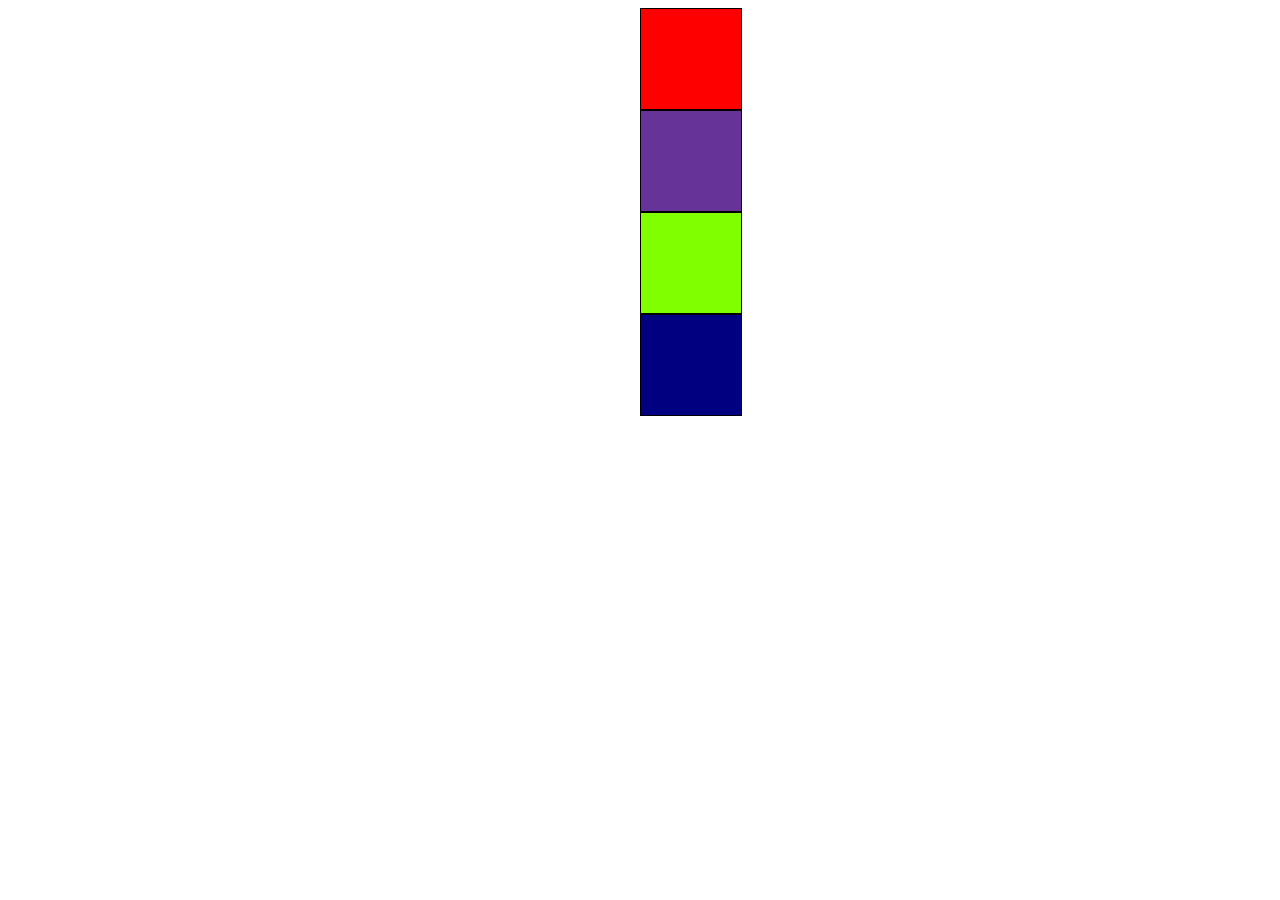
<file: 3CAJAALCENTRO/index.html>
<!DOCTYPE html>
<html lang="en">
<head>
    <meta charset="UTF-8">
    <meta name="viewport" content="width=device-width, initial-scale=1.0">
    <link rel="stylesheet" href="style.css">
    <title>Document</title>
</head>
<body>
    
    <section id="padre3">
        <div class="caja" id="caja01"></div>
        <div class="caja" id="caja02"></div>
        <div class="caja" id="caja03"></div>
        <div class="caja" id="caja04"></div>
        </section>

</body>
</html>
</file>
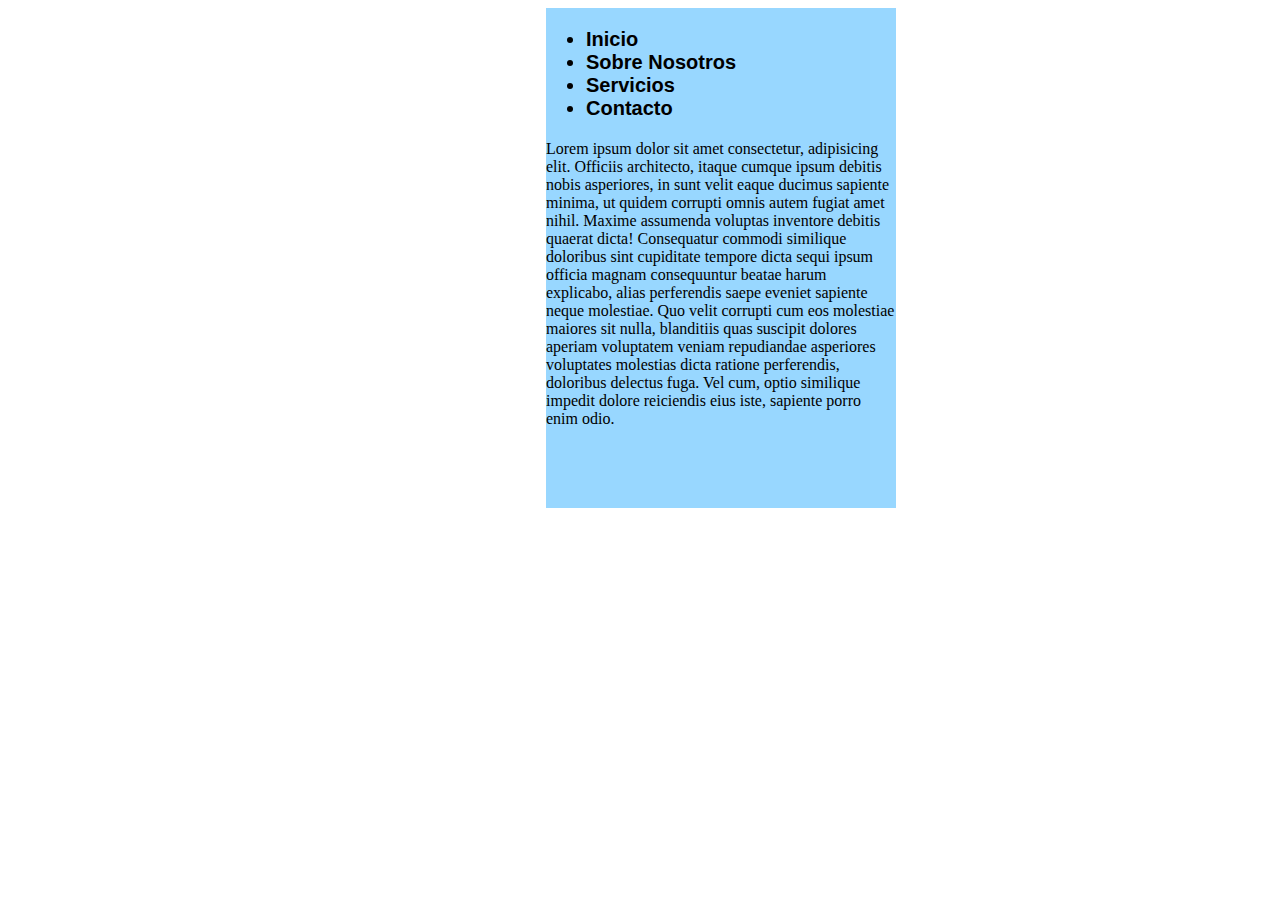
<file: BARRALATERAL/index.html>
<!DOCTYPE html>
<html lang="en">
<head>
    <meta charset="UTF-8">
    <meta name="viewport" content="width=device-width, initial-scale=1.0">
    <link rel="stylesheet" href="style.css">
    <title>Document</title>
</head>
<body>
    
    <section class="seccion-secundario" id="seccionBarraLateral">
        <div>
            <aside> <ul class="intemn" id="itemBarraLateral">
                <li> <b>Inicio</b></li> 
                <li><b>Sobre Nosotros</b></li>
                <li><b>Servicios</b></li>
                <li><b>Contacto</b></li>
            </ul>
                Lorem ipsum dolor sit amet consectetur, adipisicing elit. Officiis architecto, itaque cumque ipsum debitis nobis asperiores, in sunt velit eaque ducimus sapiente minima, ut quidem corrupti omnis autem fugiat amet nihil. Maxime assumenda voluptas inventore debitis quaerat dicta! Consequatur commodi similique doloribus sint cupiditate tempore dicta sequi ipsum officia magnam consequuntur beatae harum explicabo, alias perferendis saepe eveniet sapiente neque molestiae. Quo velit corrupti cum eos molestiae maiores sit nulla, blanditiis quas suscipit dolores aperiam voluptatem veniam repudiandae asperiores voluptates molestias dicta ratione perferendis, doloribus delectus fuga. Vel cum, optio similique impedit dolore reiciendis eius iste, sapiente porro enim odio.


            </aside>




</body>
</html>
</file>
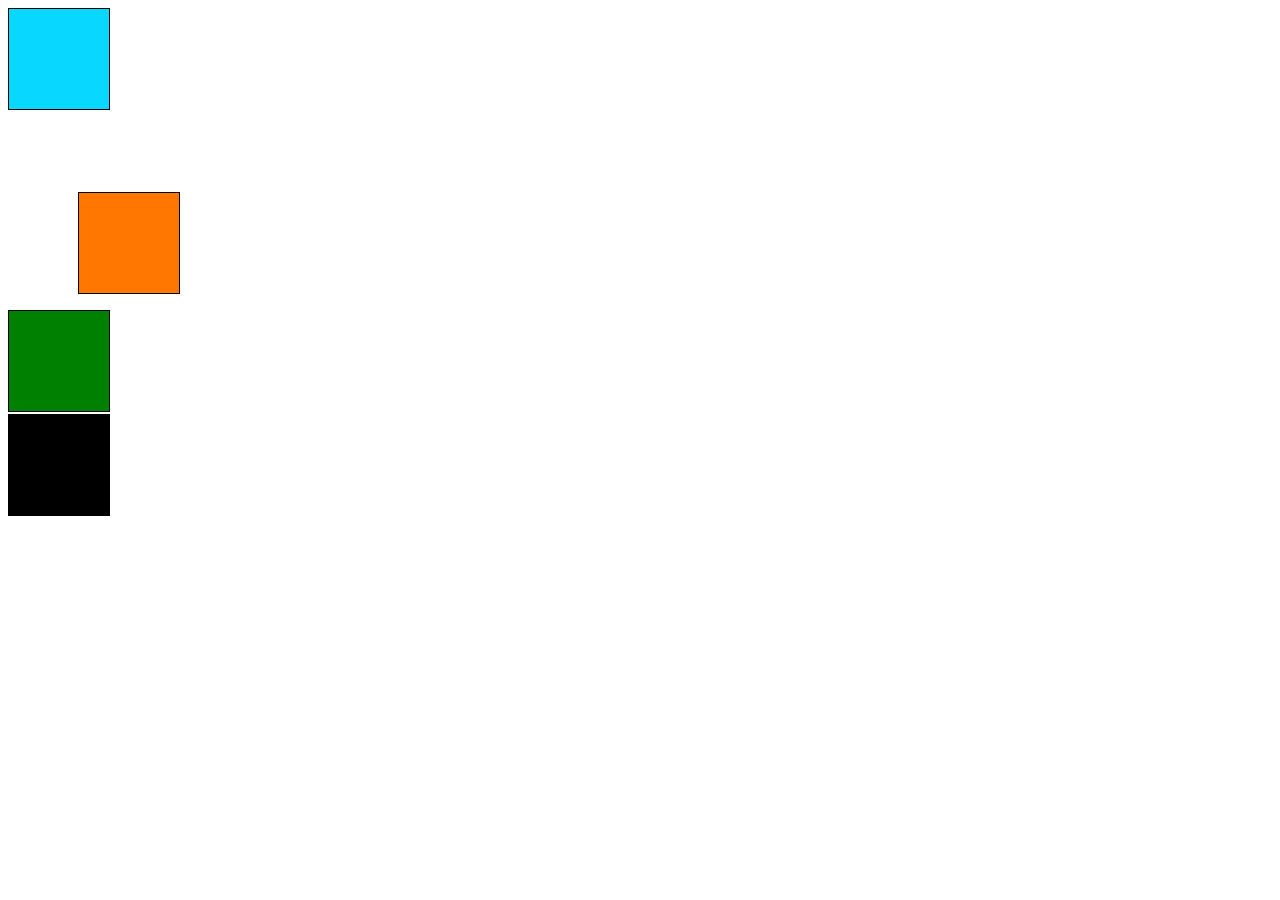
<file: CAJA2/index.html>
<!DOCTYPE html>
<html lang="en">
<head>
    <meta charset="UTF-8">
    <meta name="viewport" content="width=device-width, initial-scale=1.0">
    <link rel="stylesheet" href="style.css">
    <title>Document</title>
</head>
<body>
    
    <section id="padre">
        <div class="caja" id="caja1"></div>
        <div class="caja" id="caja2"></div>
        <div  class="caja"id="caja3"></div>
        <div class="caja" id="caja4"></div>
        </section>
</div>
</section>


</body>
</html>
</file>
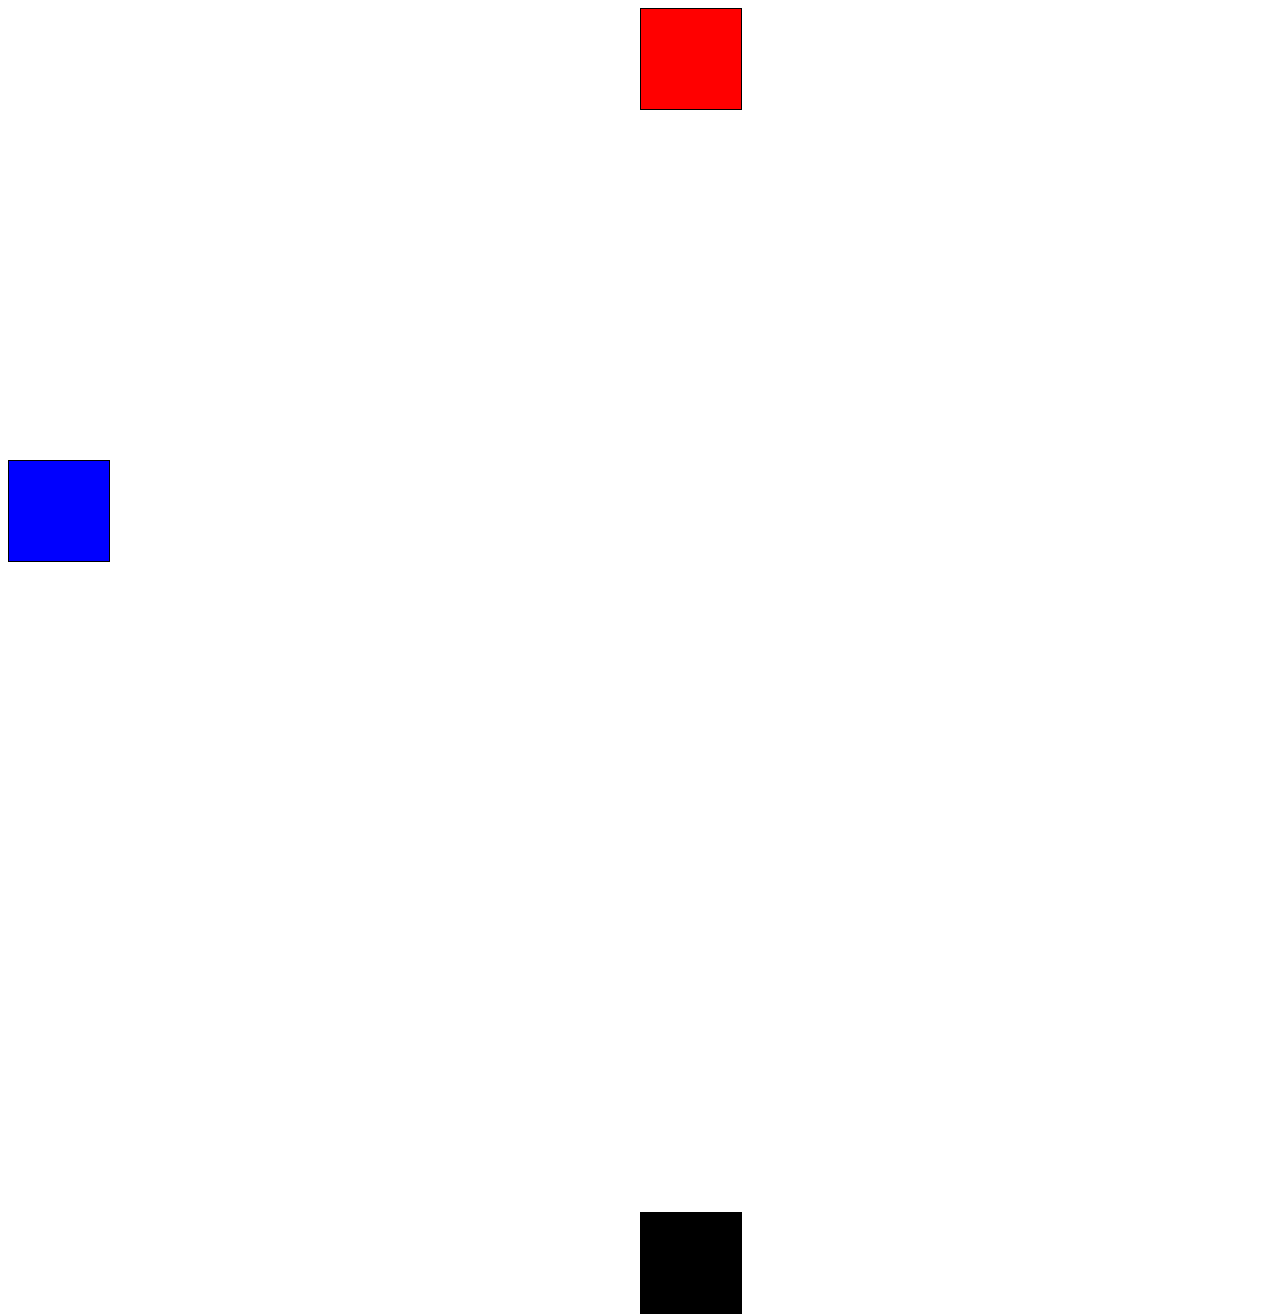
<file: CAJAS4/index.html>
<!DOCTYPE html>
<html lang="en">
<head>
    <meta charset="UTF-8">
    <meta name="viewport" content="width=device-width, initial-scale=1.0">
    <link rel="stylesheet" href="style.css">
    <title>Document</title>
</head>
<body>
    
    <section id="padre3">
        <div class="caja" id="cajaj1"></div>
        <div class="caja" id="cajaj2"></div>
        <div  class="caja"id="cajaj3"></div>
        <div class="caja" id="cajaj4"></div>
        </section>






</body>
</html>
</file>
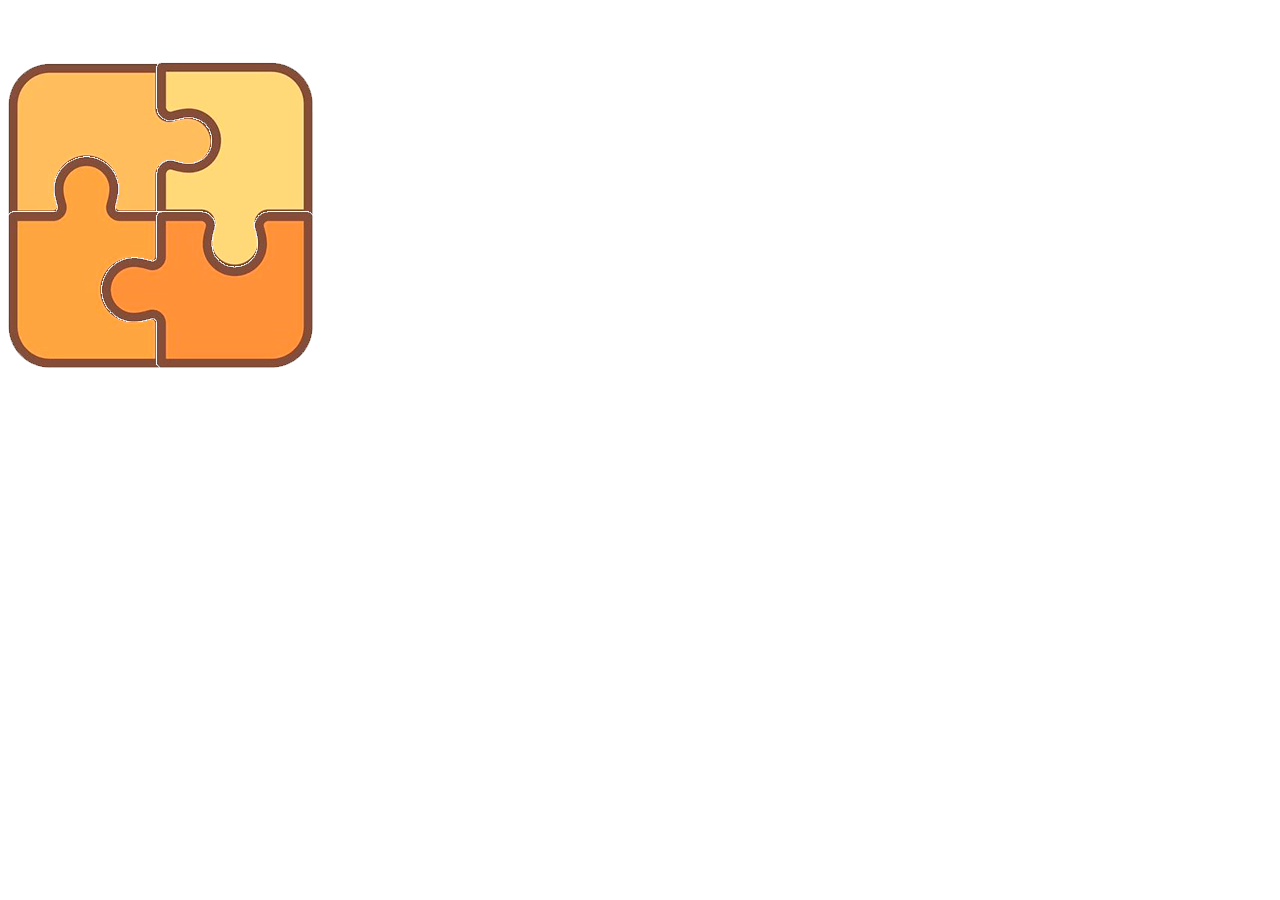
<file: ROMPECABEZAS/index.html>
<!DOCTYPE html>
<html lang="en">
<head>
    <meta charset="UTF-8">
    <meta name="viewport" content="width=device-width, initial-scale=1.0">
    <link rel="stylesheet" href="style.css">
    <title>Document</title>
</head>
<body>
    
    <section id="rompeCabezaImaginatelo8">
        <div>
        <img src="./pieza-de-rompecabeza-1.png" alt="imagen de un rompecabezas" id="piexa1">
        <img src="./pieza-de-rompecabeza-2.png" alt="imagen de un rompecabezas" id="piexa2"><br>
        <img src="./pieza-de-rompecabeza-4.png" alt="imagen de un rompecabezas" id="piexa3">
        <img src="./pieza-de-rompecabeza-3.png" alt="imagen de un rompecabezas" id="piexa4">
        </div>
        
    
    </section>



</body>
</html>
</file>
<file: 3CAJAALCENTRO/style.css>
.caja{
    background-color: #49e;
height: 100px;
width: 100px;
border: 1px solid #000;
position: relative;

}
#caja01{
    background-color: red;
    position: relative;
    left: 50%;
    
    }
 #caja02{
    background-color: rebeccapurple;
    position: relative;
    left: 50%;
    }
#caja03{
    background-color: chartreuse;
    position: relative;
    left: 50%;
    }
#caja04{
    background-color: navy;
    position: relative;
left: 50%;
    }
</file>
<file: BARRALATERAL/style.css>
.seccion-secundario{
    width: 200px;
    height: 50px;
   
}
.intemn{
    background-color: #88F7FF;

}
#itemn1{
   background-color: #98d7FF;
}
#itemn3{
    background-color: #98d7FF;
}
#itemn5{
    background-color: #98d7FF;
}
#itemBarraLateral{
    background-color: #98d7FF;
    font-family: Verdana, Geneva, Tahoma, sans-serif;
    font-size: 20px;
    
}
aside{
width: 350px;
height: 500px;
right: 30%;
background-color: #98d7FF;
position: absolute;


}
</file>
<file: CAJA2/style.css>
.caja{
    background-color: #49e;
height: 100px;
width: 100px;
border: 1px solid #000;
position: relative;
background-position: center;
}
#caja1{
    background-color: #08D7FF;
    position: relative;


}
#caja2{
background-color: green;
position: relative;
top: 200px;


}
#caja3{
background-color: #F70;
position: relative;
background-position: left;
bottom: 20px;
left: 70px;
}
#caja4{
background-color: #000;
position: relative;
top: 100px; 
}
</file>
<file: CAJAS4/style.css>
.caja{
    background-color: #49e;
height: 100px;
width: 100px;
border: 1px solid #000;
position: relative;
}

#cajaj1{
    background-color: red;
    
    position: relative;
    left: 50%;
}
#cajaj2{
    background-color: blue;
    position: relative;
    left: 0%;
    top: 350px;
}
#cajaj3{
    background-color: black;
    position: relative;
    left: 50%;
    top: 1000px;
}
#cajaj4{
    background-color: yellow ;
    position: relative;
    left: 2000px;
    top: 150px;
}
</file>
<file: ROMPECABEZAS/style.css>
#rompeCabezaImaginatelo8{
    position: relative;
    width: 3710px;
    height: 300px;
   
}
#piexa1{
position: relative;
background-image: ;
}
#piexa2{
position: relative;
background-image: ;
right: 68px;
top: 54px;
}
#piexa3{
position: relative;
background-image: ;
bottom: 68px;
}
#piexa4{
position: relative;
background-image: ;
bottom: 68px;
right: 68px;
}
#usandoatat{
position: relative;
background-image: url(./pieza-de-rompecabeza-1.png);
background-image: url(./pieza-de-rompecabeza-2.png);

}
</file>
